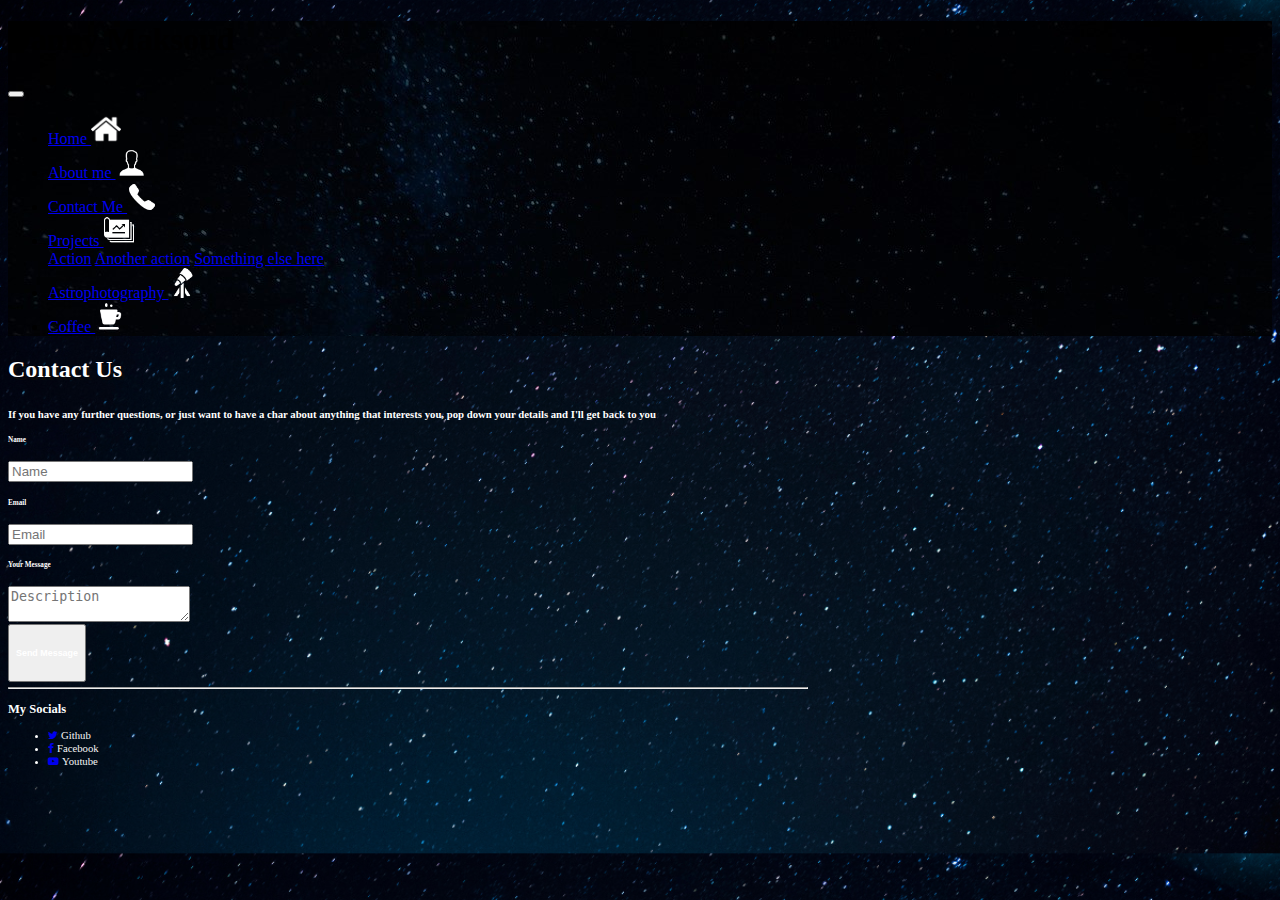
<file: about_me.html>
<!DOCTYPE html>
<!doctype html>
<html lang="en">
    <head>
        <head>
          <meta charset="utf-8">
          <style>
              body {
                background-image: url('background.png');
                background-size: cover;
              }

              h2 {
                text-shadow: 3px 3px #0c0b0b;  
              }

              h4 {
                text-shadow: 3px 3px #0c0b0b;  
              }

              .img-shad {
                  filter: drop-shadow(0 0 0.75rem rgb(255, 255, 255));
              }

              .img-round {
                border-radius: 5px 5px 5px 5px;
              }

              nav {
                  background-image: url(test-nav-background.jpg);
              }
              p {
                color: white;
              }

              </style>
          <meta name="viewport" content="width=device-width, initial-scale=1">
          <title>Danny Maksoud's CV Page</title>
          <link href="https://cdn.jsdelivr.net/npm/bootstrap@5.2.0/dist/css/bootstrap.min.css" rel="stylesheet" integrity="sha384-gH2yIJqKdNHPEq0n4Mqa/HGKIhSkIHeL5AyhkYV8i59U5AR6csBvApHHNl/vI1Bx" crossorigin="anonymous">
        </head>
  </head>

<body class = "text-center">

      <nav class="navbar navbar-expand-lg navbar-dark bg-dark">
        <div class="px-3"></div> 

        <h1 class="navbar-brand" href="#">Danny Maksoud</h1>

        <button class="navbar-toggler" type="button" data-toggle="collapse" data-target="#navbarNavDropdown" aria-controls="navbarNavDropdown" aria-expanded="false" aria-label="Toggle navigation"> 
          <span class="navbar-toggler-icon"></span>
        </button>

        <div class="collapse navbar-collapse" id="navbarNavDropdown">
          <ul class="navbar-nav">

            <li class="nav-item active">
              <a class="nav-link" href="index.html">Home <span class="sr-only"></span>
                <img src="house-32.png" width="30" height="30" class="d-inline-block align-top" alt="">
              </a>
            </li>

            <li class="nav-item">
              <a class="nav-link" href="about_me.html">About me
                <img src="about-me.png" width="30" height="30" class="d-inline-block align-top" alt="">
              </a>
            </li>

            <li class="nav-item">
              <a class="nav-link" href="contact.html">Contact Me
                <img src="contact-icon.png" width="30" height="30" class="d-inline-block align-top" alt="">
              </a>
            </li>

            <li class="nav-item dropdown">
              <a class="nav-link dropdown-toggle" href="#" id="navbarDropdownMenuLink" role="button" data-toggle="dropdown" aria-haspopup="true" aria-expanded="false">
                Projects
                <img src="projects-icon.png" width="30" height="30" class="d-inline-block align-top" alt="">
              </a>
                <div class="dropdown-menu" aria-labelledby="navbarDropdownMenuLink">
                  <a class="dropdown-item" href="about_me.html">Action</a>
                  <a class="dropdown-item" href="about_me.html">Another action</a>
                  <a class="dropdown-item" href="about_me.html">Something else here</a>
                </div>
              </a>
            </li>

            <li class="nav-item">
              <a class="nav-link" href="contact.html">Astrophotography
                <img src="astrophotography-icon.png" width="30" height="30" class="d-inline-block align-top" alt="">
              </a>
            </li>

            <li class="nav-item">
              <a class="nav-link" href="contact.html">Coffee
                <img src="coffee.png" width="30" height="30" class="d-inline-block align-top" alt="">
              </a>
            </li>

          </ul>
        </div>
      </nav>

        <link href="https://fonts.googleapis.com/css?family=Oswald:700|Patua+One|Roboto+Condensed:700" rel="stylesheet">
        <link href="https://maxcdn.bootstrapcdn.com/font-awesome/4.7.0/css/font-awesome.min.css" rel="stylesheet">
      <section id="contact" class="content-section text-center mx-auto my-4" style="width: 800px;">
        <div class="contact-section">
            <div class="container">
              <h2 style="color: white">Contact Us</h2>
              <p><h6 style="color: white">If you have any further questions, or just want to have a char
                                            about anything that interests you, pop down your details and I'll get back to you</p>
              <div class="row">
                <div class="col-md-8 mx-auto p-1">
                  <form class="form-horizontal">
                    <div class="form-group">
                      <label for="exampleInputName2"><h6 class = "p-2">Name</h6></label>
                      <input type="text" class="form-control" id="exampleInputName2" placeholder="Name">
                    </div>
                    <div class="form-group">
                      <label for="exampleInputEmail2"><h6 class = "p-2">Email</h6></label>
                      <input type="email" class="form-control" id="exampleInputEmail2" placeholder="Email">
                    </div>
                    <div class="form-group ">
                      <label for="exampleInputText"><h6 class = "p-2">Your Message</h6></label>
                     <textarea class="form-control" placeholder="Description"></textarea> 
                    </div>
                    <button type="submit" class="btn btn-default p-2"><h6 style ="color: white;">Send Message</h6></button>
                  </form>

                  <hr>
                    <h3>My Socials</h3>
                  <ul class="list-inline banner-social-buttons">
                    <li><a href="#" class="btn btn-default btn-lg"><i class="fa fa-twitter"> <span class="network-name" style = "color: whitesmoke;">Github</span></i></a></li>
                    <li><a href="#" class="btn btn-default btn-lg"><i class="fa fa-facebook"> <span class="network-name" style = "color: whitesmoke;">Facebook</span></i></a></li>
                    <li><a href="#" class="btn btn-default btn-lg"><i class="fa fa-youtube-play"> <span class="network-name" style = "color: whitesmoke;">Youtube</span></i></a></li>
                  </ul>
                </div>
              </div>
            </div>
        </div>
      </section>
    </body>
    
</html>
</file>
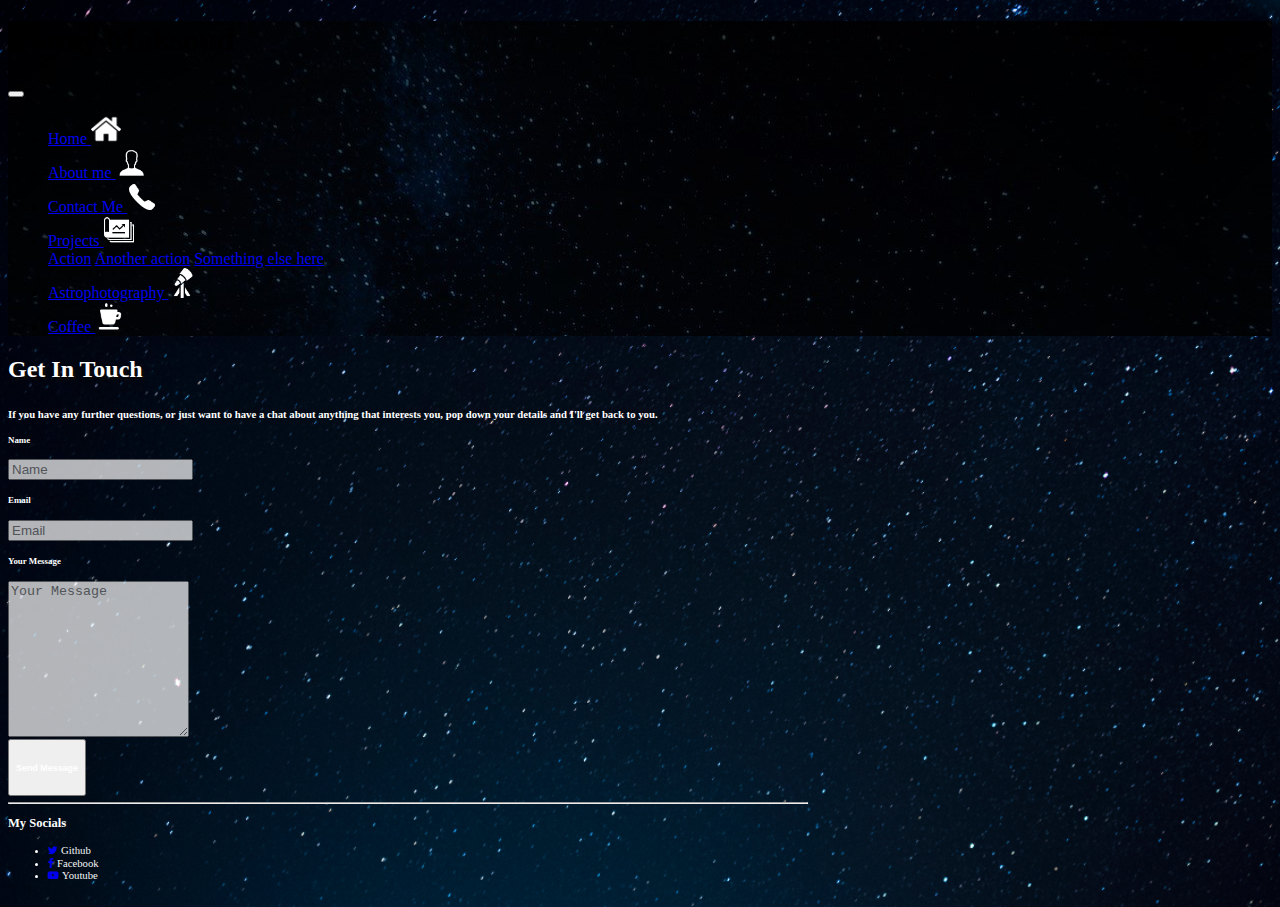
<file: contact.html>
<!DOCTYPE html>
<!doctype html>
<html lang="en">
    <head>
        <head>
          <meta charset="utf-8">
          <style>
              body {
                background-image: url('background.png');
                background-size: cover;
              }

              h2 {
                text-shadow: 3px 3px #0c0b0b;  
              }

              h4 {
                text-shadow: 3px 3px #0c0b0b;  
              }

              .img-shad {
                  filter: drop-shadow(0 0 0.75rem rgb(255, 255, 255));
              }

              .img-round {
                border-radius: 5px 5px 5px 5px;
              }

              nav {
                  background-image: url(test-nav-background.jpg);
              }
              p {
                color: white;
              }

              textarea {
                opacity: 0.7;
              }

              input {
                opacity: 0.7;
              }

              </style>
          <meta name="viewport" content="width=device-width, initial-scale=1">
          <title>Danny Maksoud's CV Page</title>
          <link href="https://cdn.jsdelivr.net/npm/bootstrap@5.2.0/dist/css/bootstrap.min.css" rel="stylesheet" integrity="sha384-gH2yIJqKdNHPEq0n4Mqa/HGKIhSkIHeL5AyhkYV8i59U5AR6csBvApHHNl/vI1Bx" crossorigin="anonymous">
        </head>
  </head>

<body class = "text-center">

      <nav class="navbar navbar-expand-lg navbar-dark bg-dark">
        <div class="px-3"></div> 

        <h1 class="navbar-brand" href="#">Danny Maksoud</h1>

        <button class="navbar-toggler" type="button" data-toggle="collapse" data-target="#navbarNavDropdown" aria-controls="navbarNavDropdown" aria-expanded="false" aria-label="Toggle navigation"> 
          <span class="navbar-toggler-icon"></span>
        </button>

        <div class="collapse navbar-collapse" id="navbarNavDropdown">
          <ul class="navbar-nav">

            <li class="nav-item active">
              <a class="nav-link" href="index.html">Home <span class="sr-only"></span>
                <img src="house-32.png" width="30" height="30" class="d-inline-block align-top" alt="">
              </a>
            </li>

            <li class="nav-item">
              <a class="nav-link" href="about_me.html">About me
                <img src="about-me.png" width="30" height="30" class="d-inline-block align-top" alt="">
              </a>
            </li>

            <li class="nav-item">
              <a class="nav-link" href="contact.html">Contact Me
                <img src="contact-icon.png" width="30" height="30" class="d-inline-block align-top" alt="">
              </a>
            </li>

            <li class="nav-item dropdown">
              <a class="nav-link dropdown-toggle" href="#" id="navbarDropdownMenuLink" role="button" data-toggle="dropdown" aria-haspopup="true" aria-expanded="false">
                Projects
                <img src="projects-icon.png" width="30" height="30" class="d-inline-block align-top" alt="">
              </a>
                <div class="dropdown-menu" aria-labelledby="navbarDropdownMenuLink">
                  <a class="dropdown-item" href="about_me.html">Action</a>
                  <a class="dropdown-item" href="about_me.html">Another action</a>
                  <a class="dropdown-item" href="about_me.html">Something else here</a>
                </div>
              </a>
            </li>

            <li class="nav-item">
              <a class="nav-link" href="contact.html">Astrophotography
                <img src="astrophotography-icon.png" width="30" height="30" class="d-inline-block align-top" alt="">
              </a>
            </li>

            <li class="nav-item">
              <a class="nav-link" href="contact.html">Coffee
                <img src="coffee.png" width="30" height="30" class="d-inline-block align-top" alt="">
              </a>
            </li>

          </ul>
        </div>
      </nav>

        <link href="https://fonts.googleapis.com/css?family=Oswald:700|Patua+One|Roboto+Condensed:700" rel="stylesheet">
        <link href="https://maxcdn.bootstrapcdn.com/font-awesome/4.7.0/css/font-awesome.min.css" rel="stylesheet">
      <section id="contact" class="content-section text-center mx-auto my-4" style="width: 800px;">
        <div class="contact-section">
            <div class="container">
              <h2 style="color: white">Get In Touch</h2>
              <p><h6 style="color: white">If you have any further questions, or just want to have a chat
                                            about anything that interests you, pop down your details and I'll get back to you.</p>
              <div class="row">
                <div class="col-md-8 mx-auto p-1">
                  <form class="form-horizontal">
                    <div class="form-group">
                      <label for="exampleInputName2"><h5 class = "p-2">Name</h5></label>
                      <input type="text" class="form-control" id="exampleInputName2" placeholder="Name">
                    </div>
                    <div class="form-group">
                      <label for="exampleInputEmail2"><h5 class = "p-2">Email</h5></label>
                      <input type="email" class="form-control" id="exampleInputEmail2" placeholder="Email">
                    </div>
                    <div class="form-group ">
                      <label for="exampleInputText"><h5 class = "p-2">Your Message</h5></label>
                     <textarea class="form-control" style = "height: 150px;" placeholder="Your Message"></textarea> 
                    </div>
                    <button type="submit" class="btn btn-default p-2"><h6 style ="color: white;">Send Message</h6></button>
                  </form>

                  <hr>
                    <h3>My Socials</h3>
                  <ul class="list-inline banner-social-buttons">
                    <li><a href="https://github.com/DownCataclysmic" class="btn btn-default btn-lg"><i class="fa fa-twitter"> <span class="network-name" style = "color: whitesmoke;">Github</span></i></a></li>
                    <li><a href="#" class="btn btn-default btn-lg"><i class="fa fa-facebook"> <span class="network-name" style = "color: whitesmoke;">Facebook</span></i></a></li>
                    <li><a href="#" class="btn btn-default btn-lg"><i class="fa fa-youtube-play"> <span class="network-name" style = "color: whitesmoke;">Youtube</span></i></a></li>
                  </ul>
                </div>
              </div>
            </div>
        </div>
      </section>
    </body>
    
</html>
</file>
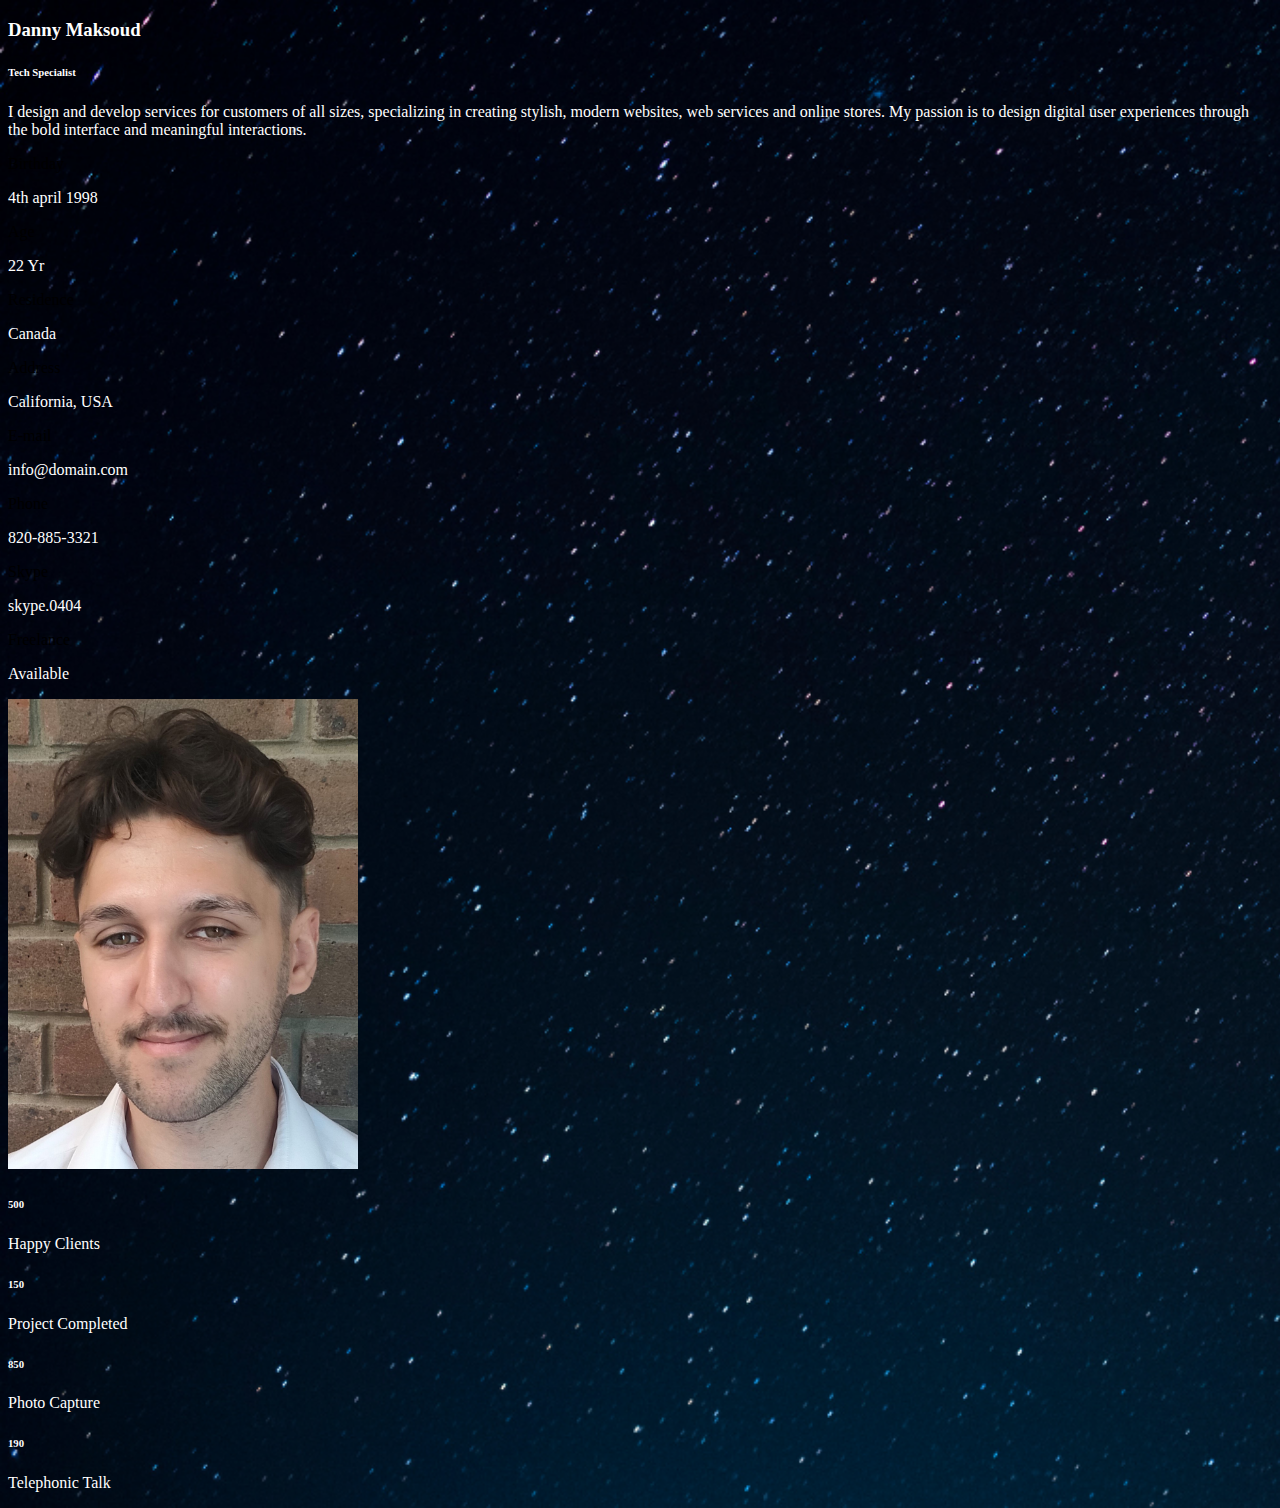
<file: profile.html>
<!DOCTYPE html>
<!doctype html>
<html lang="en">
    <head>
        <head>
            <meta charset="utf-8">
            <style>
                .trans-form {
                 background: linear-gradient();   
                }

                body {
                  background-image: url('background.png');
                  background-size: cover;
                }

                .body-trans {
                  opacity: 25%;
                }

                h2 {
                  text-shadow: 3px 3px #3f3e3e;  
                }

                h4 {
                  text-shadow: 3px 3px #3f3e3e;  
                }

                h5 {
                  text-shadow: 3px 3px #3f3e3e;  
                }

                .img-shad {
                    filter: drop-shadow(0 0 0.75rem rgb(255, 255, 255));
                }

                nav {
                    background-image: url(test-nav-background.jpg);
                }

                p {
                    color: white;
                }

                </style>
            <meta name="viewport" content="width=device-width, initial-scale=1">
            <title>Danny Maksoud's CV Page</title>
            <link href="https://cdn.jsdelivr.net/npm/bootstrap@5.2.0/dist/css/bootstrap.min.css" rel="stylesheet" integrity="sha384-gH2yIJqKdNHPEq0n4Mqa/HGKIhSkIHeL5AyhkYV8i59U5AR6csBvApHHNl/vI1Bx" crossorigin="anonymous">
          </head>
    </head>
    <body>
        <section class="section about-section gray-bg" id="about">
            <div class="container">
                <div class="row align-items-center flex-row-reverse">
                    <div class="col-lg-6">
                        <div class="about-text go-to">
                            <h3 class="dark-color" style="color: white">Danny Maksoud</h3>
                            <h6 class="theme-color lead" style="color: white">Tech Specialist</h6>
                            <p>I design and develop services for customers of all sizes, specializing in creating stylish, modern websites, web services and online stores. My passion is to design digital user experiences through the bold interface and meaningful interactions.</p>
                            <div class="row about-list">
                                <div class="col-md-6">
                                    <div class="media">
                                        <label>Birthday</label>
                                        <p>4th april 1998</p>
                                    </div>
                                    <div class="media">
                                        <label>Age</label>
                                        <p>22 Yr</p>
                                    </div>
                                    <div class="media">
                                        <label>Residence</label>
                                        <p>Canada</p>
                                    </div>
                                    <div class="media">
                                        <label>Address</label>
                                        <p>California, USA</p>
                                    </div>
                                </div>
                                <div class="col-md-6">
                                    <div class="media">
                                        <label>E-mail</label>
                                        <p>info@domain.com</p>
                                    </div>
                                    <div class="media">
                                        <label>Phone</label>
                                        <p>820-885-3321</p>
                                    </div>
                                    <div class="media">
                                        <label>Skype</label>
                                        <p>skype.0404</p>
                                    </div>
                                    <div class="media">
                                        <label>Freelance</label>
                                        <p>Available</p>
                                    </div>
                                </div>
                            </div>
                        </div>
                    </div>
                    <div class="col-lg-6">
                        <div class="about-avatar">
                            <img src="Danny_CV_Picture.jpg" width="350" height="470" title="" alt="">
                        </div>
                    </div>
                </div>
                <div class="counter">
                    <div class="row">
                        <div class="col-6 col-lg-3">
                            <div class="count-data text-center">
                                <h6 class="count h2" data-to="500" data-speed="500" style="color: white">500</h6>
                                <p class="m-0px font-w-600">Happy Clients</p>
                            </div>
                        </div>
                        <div class="col-6 col-lg-3">
                            <div class="count-data text-center">
                                <h6 class="count h2" data-to="150" data-speed="150" style="color: white">150</h6>
                                <p class="m-0px font-w-600">Project Completed</p>
                            </div>
                        </div>
                        <div class="col-6 col-lg-3">
                            <div class="count-data text-center">
                                <h6 class="count h2" data-to="850" data-speed="850" style="color: white">850</h6>
                                <p class="m-0px font-w-600">Photo Capture</p>
                            </div>
                        </div>
                        <div class="col-6 col-lg-3">
                            <div class="count-data text-center">
                                <h6 class="count h2" data-to="190" data-speed="190" style="color: white">190</h6>
                                <p class="m-0px font-w-600">Telephonic Talk</p>
                            </div>
                        </div>
                    </div>
                </div>
            </div>
        </section>
    </body>
</html>
</file>
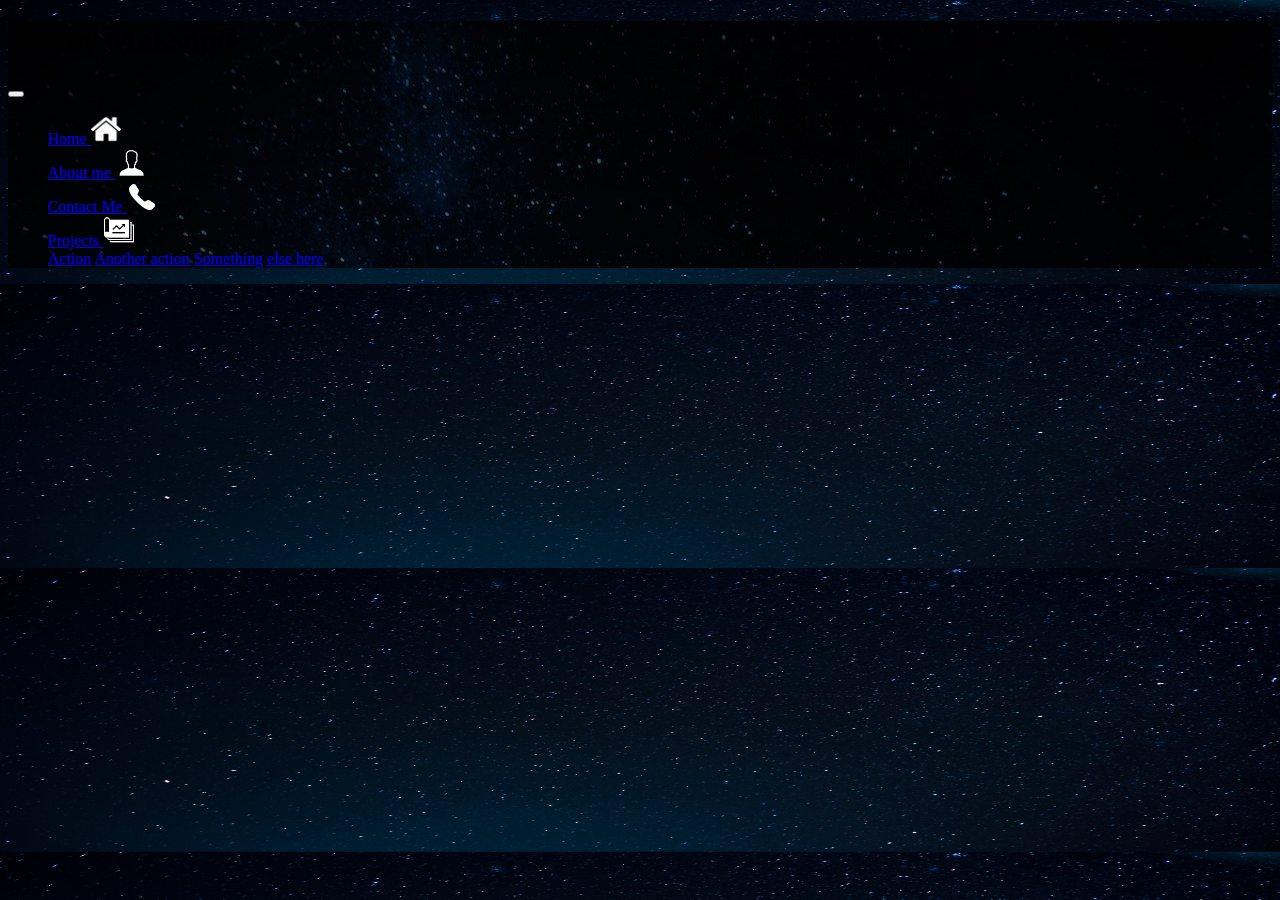
<file: projects.html>
<!DOCTYPE html>
<!doctype html>
<html lang="en">
    <head>
        <head>
            <meta charset="utf-8">
            <style>
                body {
                  background-image: url('background.png');
                  background-size: 100% 100%;
                }

                h2 {
                  text-shadow: 3px 3px #0c0b0b;  
                }

                h4 {
                  text-shadow: 3px 3px #0c0b0b;  
                }

                .img-shad {
                    filter: drop-shadow(0 0 0.75rem rgb(255, 255, 255));
                }

                nav {
                    background-image: url(test-nav-background.jpg);
                }

                </style>
            <meta name="viewport" content="width=device-width, initial-scale=1">
            <title>Danny Maksoud's CV Page</title>
            <link href="https://cdn.jsdelivr.net/npm/bootstrap@5.2.0/dist/css/bootstrap.min.css" rel="stylesheet" integrity="sha384-gH2yIJqKdNHPEq0n4Mqa/HGKIhSkIHeL5AyhkYV8i59U5AR6csBvApHHNl/vI1Bx" crossorigin="anonymous">
          </head>
    </head>

  <body class = "text-center">

        <nav class="navbar navbar-expand-lg navbar-dark bg-dark">
          <div class="px-3"></div> 

          <h1 class="navbar-brand my-2" href="#">Danny Maksoud</h1>

          <button class="navbar-toggler" type="button" data-toggle="collapse" data-target="#navbarNavDropdown" aria-controls="navbarNavDropdown" aria-expanded="false" aria-label="Toggle navigation"> 
            <span class="navbar-toggler-icon"></span>
          </button>

          <div class="collapse navbar-collapse" id="navbarNavDropdown">
            <ul class="navbar-nav">
              <li class="nav-item active">
                <a class="nav-link" href="#">Home <span class="sr-only"></span>
                  <img src="house-32.png" width="30" height="30" class="d-inline-block align-top" alt="">
                </a>
              </li>
              <li class="nav-item">
                <a class="nav-link" href="#">About me
                  <img src="about-me.png" width="30" height="30" class="d-inline-block align-top" alt="">
                </a>
              </li>
              <li class="nav-item">
                <a class="nav-link" href="#">Contact Me
                  <img src="contact-icon.png" width="30" height="30" class="d-inline-block align-top" alt="">
                </a>
              </li>
              <li class="nav-item dropdown">
                <a class="nav-link dropdown-toggle" href="#" id="navbarDropdownMenuLink" role="button" data-toggle="dropdown" aria-haspopup="true" aria-expanded="false">
                  Projects
                  <img src="projects-icon.png" width="30" height="30" class="d-inline-block align-top" alt="">
                </a>
                <div class="dropdown-menu" aria-labelledby="navbarDropdownMenuLink">
                  <a class="dropdown-item" href="#">Action</a>
                  <a class="dropdown-item" href="#">Another action</a>
                  <a class="dropdown-item" href="#">Something else here</a>
                </div>
              </li>
            </ul>
          </div>
        </nav>

</html>
</file>
